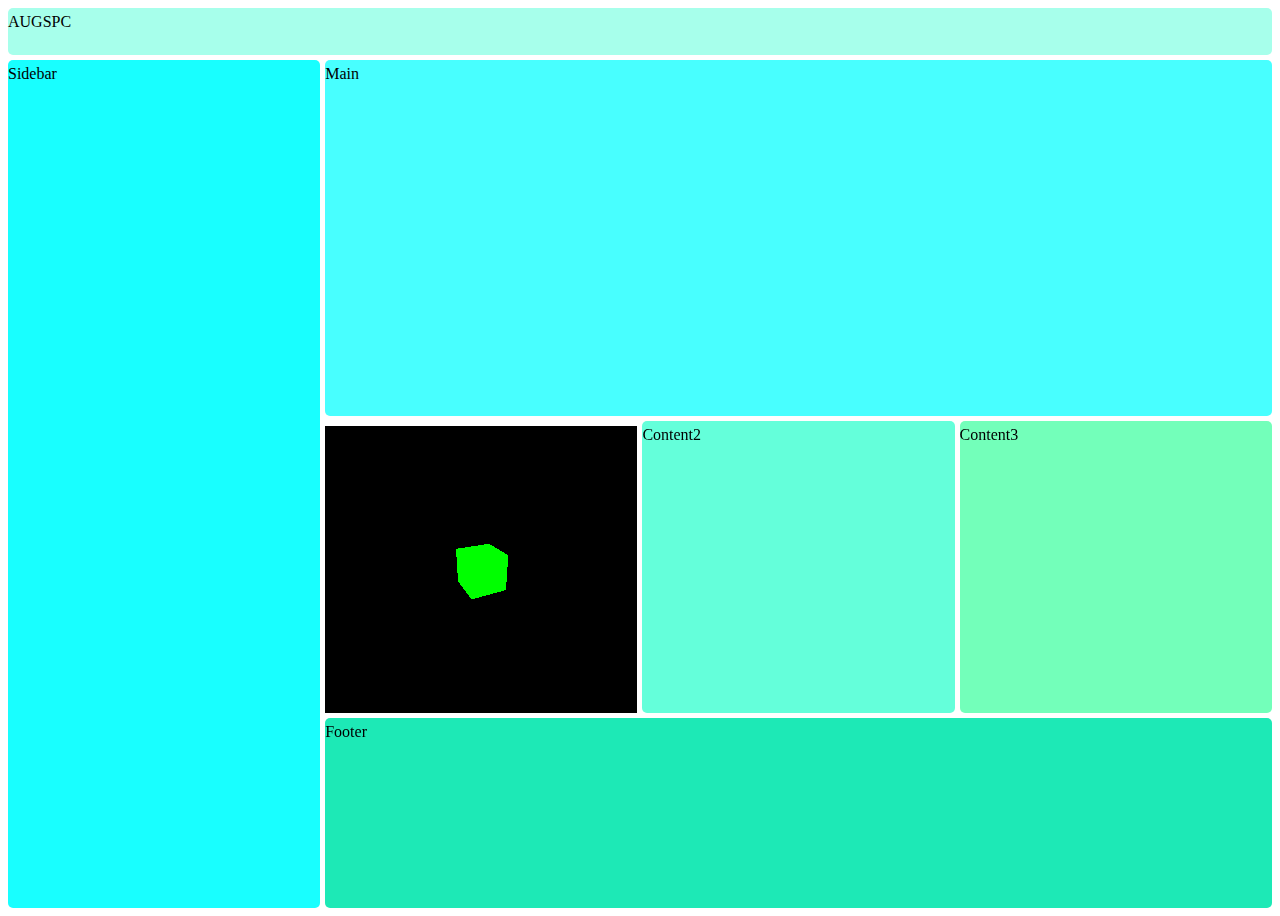
<file: index.html>
<!DOCTYPE html>
<html>
    <head>
        <meta name="viewport" content="width=device-width">
        <link rel="stylesheet" href="styles/style.css">
        <div class="container">
            <nav>AUGSPC</nav>
            <main>Main</main>
            <div id="sidebar">Sidebar</div>
            <div id="c1">
                <script src="scripts/three.js"></script>
                <script>
                    const scene = new THREE.Scene();
                    const renderer = new THREE.WebGLRenderer();
                    var container = document.getElementById('c1');
                    var w = container.clientWidth;
                    var h = container.clientHeight;
                    renderer.setSize( w,h);
                    renderer.setPixelRatio(devicePixelRatio);
                    container.appendChild(renderer.domElement);

                    //camera
                    const camera = new THREE.PerspectiveCamera( 75, w/h, 2, 1000);
                    camera.position.z = 5;
                    const geometry = new THREE.BoxGeometry();
                    const material = new THREE.MeshBasicMaterial( { color:0x00ff00 } );
                    const cube = new THREE.Mesh( geometry, material);
                    scene.add( cube );

                    

                    function animate() {
                        requestAnimationFrame( animate );
                        cube.rotation.x += 0.01;
                        cube.rotation.y += 0.01;
                        renderer.render ( scene, camera );
                    }

                    animate();

                </script>
            </div>
            <div id="c2">Content2</div>
            <div id="c3">Content3</div>
            <footer>Footer</footer>
        </div>
    </head>
</html>
</file>
<file: styles/style.css>
:root{
    --main-radius:5px;
    --main-padding:5px;
}
.container {
    display: grid;
    height: 100vh;
    grid-template-columns: 1fr 1fr 1fr 1fr;
    grid-template-rows: 0.2fr 1.5fr 1.2fr 0.8fr;
    grid-template-areas: 
    "nav nav nav nav" 
    "sidebar main main main"
    "sidebar c1 c2 c3"
    "sidebar footer footer footer";
    grid-gap: 0.3rem;
}

nav{
    background: #a7ffeb;
    grid-area: nav;
    border-radius: var(--main-radius);
    padding-top: var(--main-padding);
}

main {
    background: #48ffff;
    grid-area: main;
    border-radius: var(--main-radius);
    padding-top: var(--main-padding);
}

#sidebar {
    background: #18ffff;
    grid-area: sidebar;
    border-radius: var(--main-radius);
    padding-top: var(--main-padding);
}

#c1 {
    grid-area: c1;
    border-radius: var(--main-radius);
    padding-top: var(--main-padding);
}

#c2 {
    background: #64ffda;
    grid-area: c2;
    border-radius: var(--main-radius);
    padding-top: var(--main-padding);
}

#c3 {
    background: #73ffba;
    grid-area: c3;
    border-radius: var(--main-radius);
    padding-top: var(--main-padding);
}

footer {
    background: #1de9b6;
    grid-area: footer;
    border-radius: var(--main-radius);
    padding-top: var(--main-padding);
}

@media only screen and (max-width: 375px){
    .container{
        grid-template-columns: 1fr;
        grid-template-rows: 0.4fr 0.4fr 2.2fr 1.2fr 1.2fr 1.2fr 1fr;
        grid-template-areas: 
            "nav"
            "sidebar"
            "main"
            "c1"
            "c2"
            "c3"
            "footer";
    }
}
</file>
